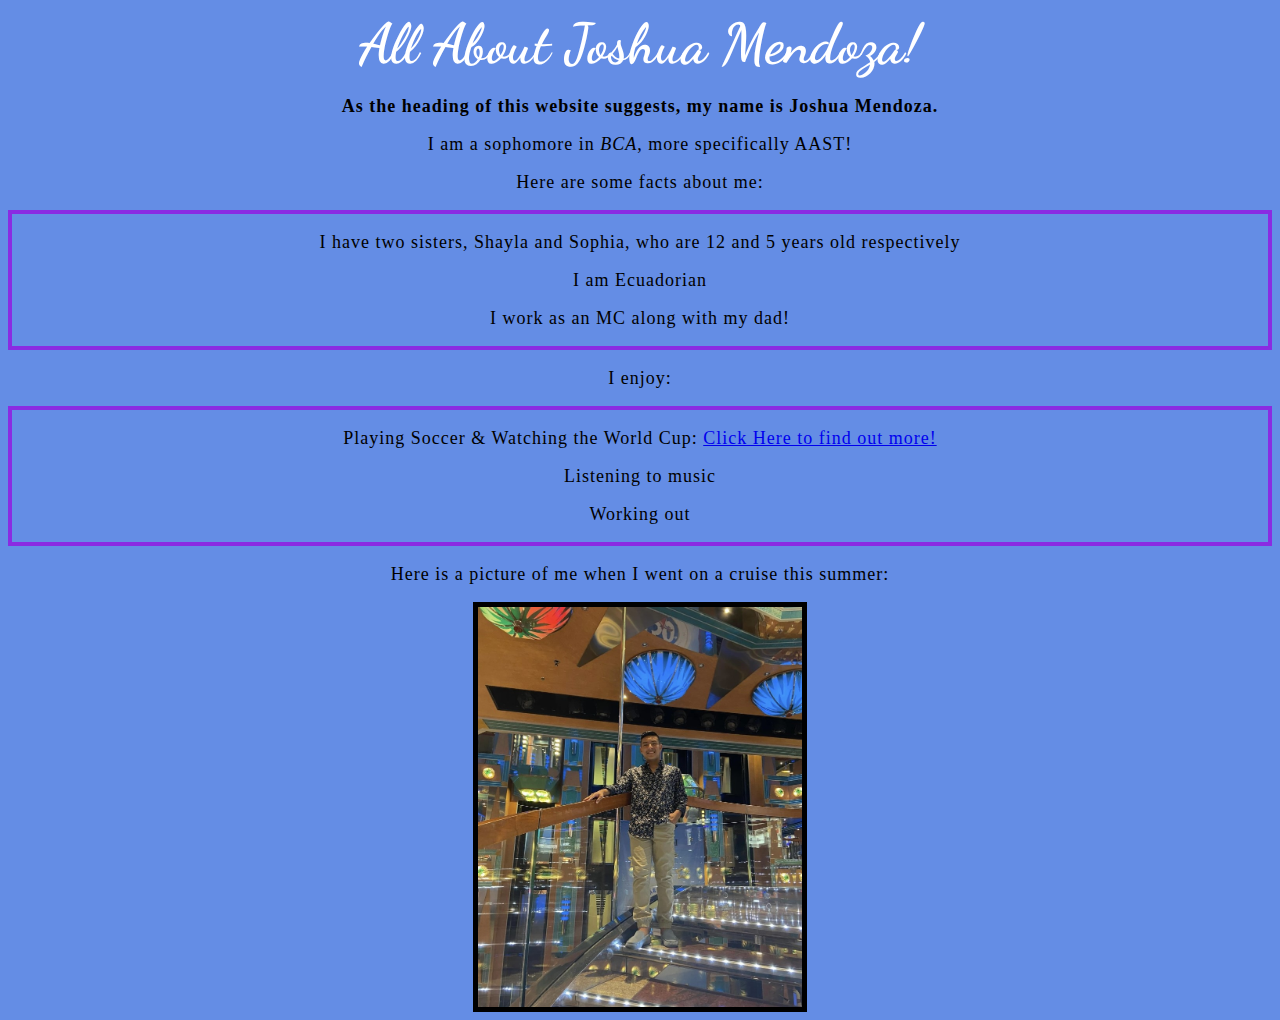
<file: index.html>
<!DOCTYPE html>
<html>
    <head>
        <link href = "Styling/Style1.css" rel="stylesheet" type="text/css"/>
        <link href = "Styling/Style2.css" rel="stylesheet" type="text/css"/>
        <link href="https://fonts.googleapis.com/css2?family=Dancing+Script:wght@600&family=Montserrat&display=swap" rel="stylesheet">
        <meta charset = "utf-8">
        <meta name = "description"
              content = "This page has a name, some cool facts and a picture dedicated to the man, the myth, the legend, the one that got the DAWG in him... Joshua Mendoza">
        <title>Josh's Page </title>
    </head>
    <body>
        <h1>All About Joshua Mendoza!</h1>
        <p class = "top">As the heading of this website suggests, my name is Joshua Mendoza.</p>
        <p>I am a sophomore in <em>BCA</em>, more specifically AAST!</p>
        <p>Here are some facts about me:</p>

        <div class="box">
            <p>I have two sisters, Shayla and Sophia, who are 12 and 5 years old respectively</p>
            <p>I am Ecuadorian</p>
            <p>I work as an MC along with my dad!</p>
        </div>

        <p>I enjoy:</p>
        <div class = "box2">
                <p>Playing Soccer & Watching the World Cup: <a href="JoshLovesSoccer.html" target="_blank">Click Here to find out more!</a></p>
                <p>Listening to music</p>
                <p>Working out</p>
        </div>


        <p>Here is a picture of me when I went on a cruise this summer:</p>
        <img src="images/Josh.jpg"
             alt="Josh standing on stairs on a cruise in July 2022"  
             title="He got that DAWG in him">
    </body>
</html>
</file>
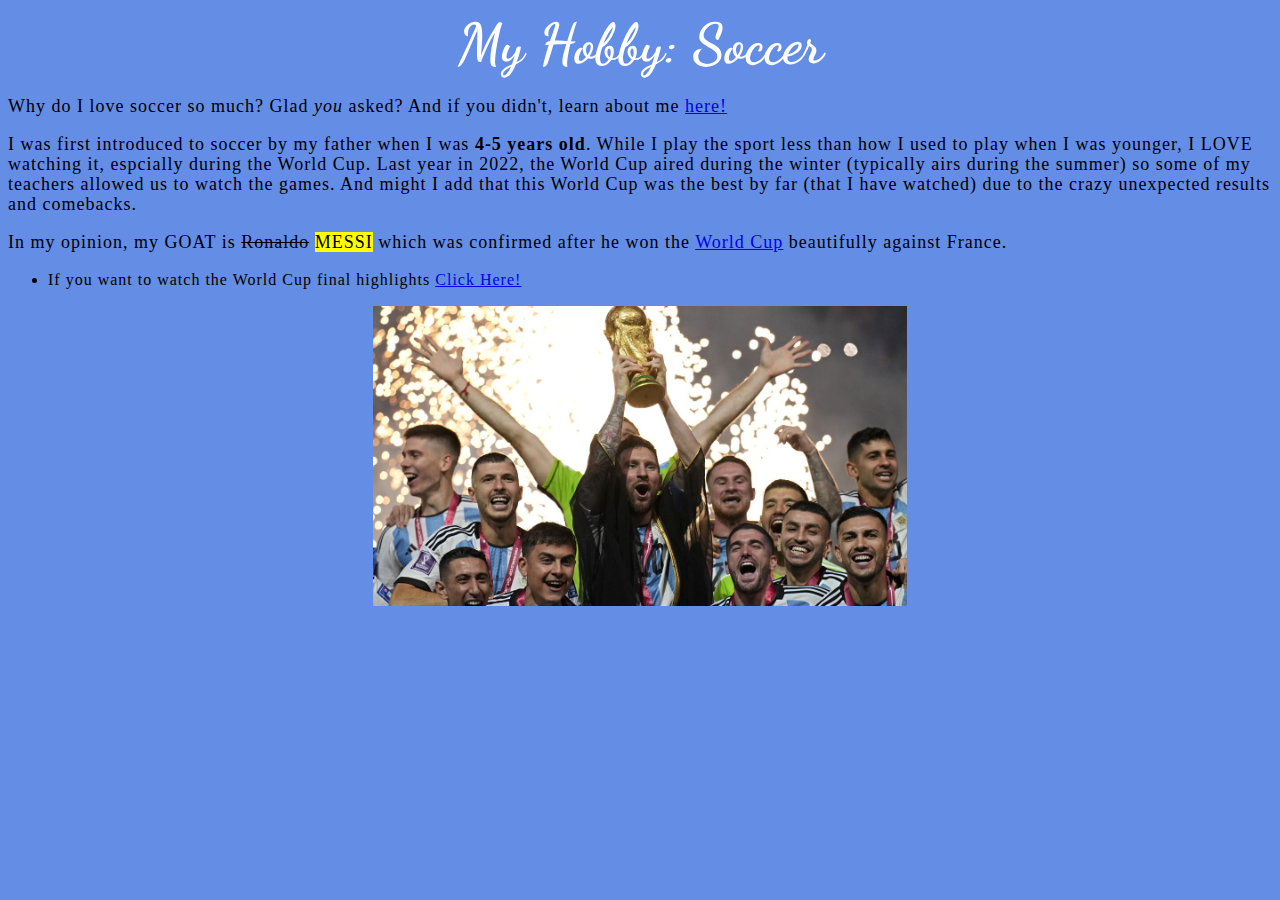
<file: JoshLovesSoccer.html>
<!DOCTYPE html>
<html>
    <head>
        <link href = "Styling/Style1.css" rel="stylesheet" type="text/css"/>
        <link href="https://fonts.googleapis.com/css2?family=Dancing+Script:wght@600&family=Montserrat&display=swap" rel="stylesheet">
        <meta charset = "utf-8">
        <meta name = "description"
              content = "This page has information about when Joshua Mendoza started playing soccer and why he loves the World Cup... and his opinion on who is the ultimate soccer GOAT">
        <title>Josh's Favorite sport</title>
    </head>
    <body>
        <h1>My Hobby: Soccer</h1>
        <p>Why do I love soccer so much? Glad <em>you</em> asked? And if you didn't, learn about me
            <a href="index.html" target="_blank"> here!</a></p>
        <p>I was first introduced to soccer by my father when I was <strong>4-5 years old</strong>. While I play the sport less than how I used to play when I was younger, I LOVE watching it, espcially during the World Cup. 
            Last year in 2022, the World Cup aired during the winter (typically airs during the summer) so some of my teachers allowed us to watch the games. And might I add that this World Cup was the best by far (that I have watched) due to the crazy unexpected results and comebacks.</p>
        <p>In my opinion, my GOAT is <del>Ronaldo</del> <mark>MESSI</mark> which was confirmed after he won the
            <a href="https://www.britannica.com/sports/World-Cup-football" target="_blank">World Cup</a> beautifully against France.</p>
        <ul>
            <li>If you want to watch the World Cup final highlights
                <a href="https://www.youtube.com/watch?v=Mxkg3qLIPC8" target="_blank">Click Here!</a></li>
        </ul>
        <div style="text-align: center;">

        <img src="images/World Cup ARG win.jpg"
             height="300"
             alt="Messi holding World Cup trophy while celebrating with the Argentinan soccer team"  
             title="Messi has completed soccer">

        </div>
    </body>
</html>
</file>
<file: Styling/Style1.css>
html{
    font-family: 'Times New Roman', sans-serif;
}
body{
    background-color: rgb(100, 141, 229);
}
h1{
    color: white;
    font-family: 'Dancing Script', cursive;
    font-size: 350%;
    margin: 10px;
    text-align: center;
}
p{
    font-size: 18px;
    line-height: 20px;
    letter-spacing: 1px;
}
li{
    font-size: 18 px;
    line-height: 20px;
    letter-spacing: 1px;
}
</file>
<file: Styling/Style2.css>
p.top{
    font-weight: bolder;
}
p{
    text-align: center;
}
div.box{
    border:blueviolet solid 4px
}
div.box2{
    border:blueviolet solid 4px
}
img{
    display: block;
    margin-left: auto;
    margin-right: auto;
    height: 400px;
    border: black solid 5px;
}
</file>
